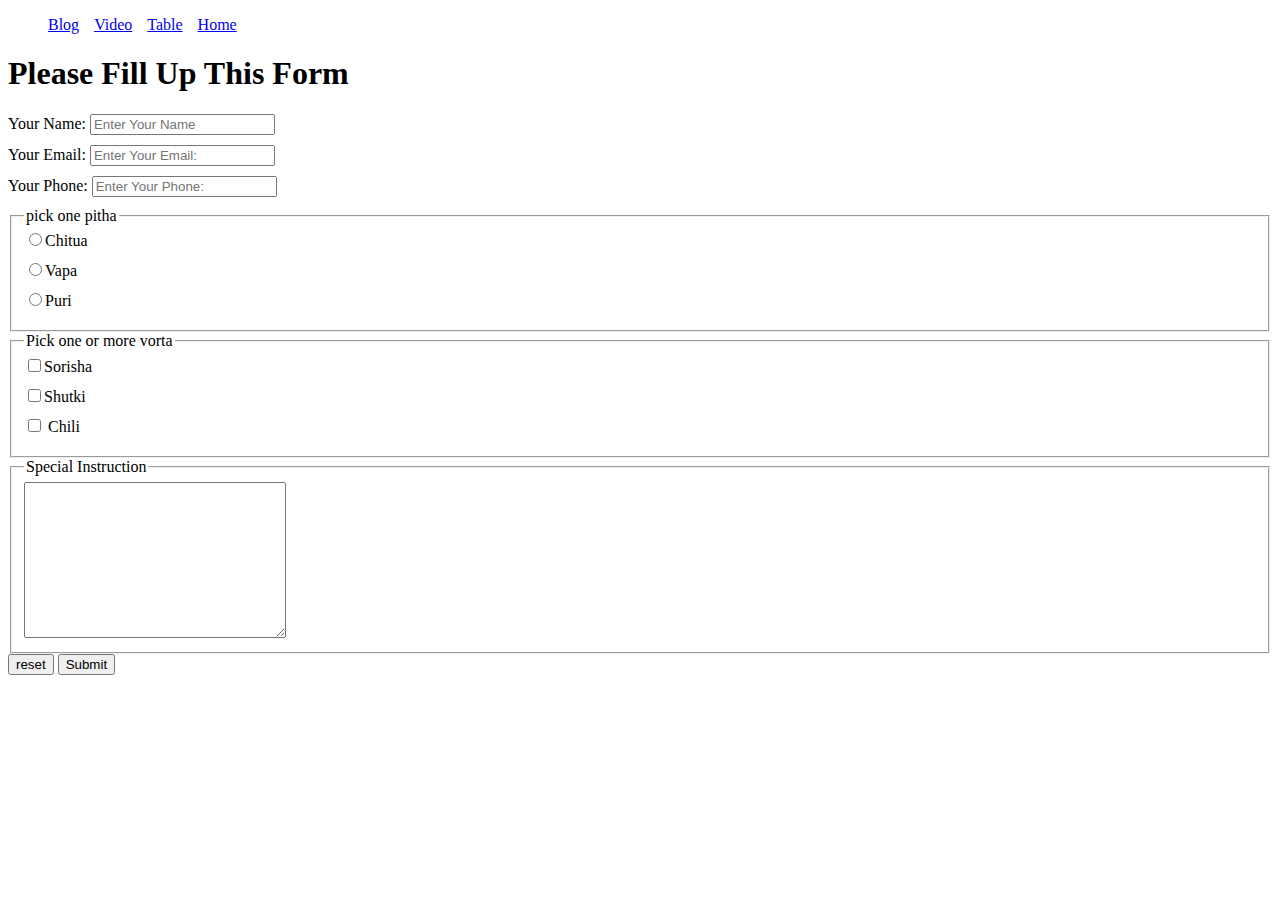
<file: index.html>
<!DOCTYPE html>
<html lang="en">
<head>
    <meta charset="UTF-8">
    <meta name="viewport" content="width=device-width, initial-scale=1.0">
    <title>Jamal er ma er pitha ghor</title>

    <style>
label{
    display: block;
    margin-bottom: 10px;

}

    </style>

    <link rel="stylesheet" href="styles/nav.css">
</head>
<body>
    
    <header>

<nav>
    <ul>
        <li><a href="blog.html">Blog</a></li>
        <li><a href="video.html">Video</a></li>
        <li><a href="table.html">Table</a></li>
        <li><a href="index.html">Home</a></li>
    </ul>
</nav>

    </header>

<main>
<section>
    <h1>Please Fill Up This Form</h1>       
    <form >   
<label for="name">Your Name:
    <input type="text" placeholder="Enter Your Name" required>
</label>


<label for="email">Your Email:
    <input  type="email" placeholder="Enter Your Email:" required>
</label>

<label for="email">Your Phone:
    <input  type="number" placeholder="Enter Your Phone:" required>
</label>

<fieldset>
    <legend>
        pick one pitha
        
    </legend>
    <label for="chitoi"><input type="radio" name="pitha">Chitua</label>
<label for="vapa"><input type="radio" name="pitha">Vapa</label>

<label for="puri">
    <input type="radio" name="pitha">Puri
</label>
</fieldset>

<fieldset>
    <legend>Pick one or more vorta</legend>
<label for="sorisha">
    <input type="checkbox" name="vorta" id="sorisha">Sorisha
</label>
<label for="shukti">
    <input type="checkbox" name="vorta" id="shutki">Shutki
</label>
<label for="chili">
    <input type="checkbox" name="vorta" id="chili">
    Chili
</label>
</fieldset>

<fieldset>
    <legend>
        Special Instruction</legend>
        <textarea name="" id=""cols="30" rows="10" ></textarea>
    
</fieldset>

<input type="reset" value="reset" style="">
<input type="submit" value="Submit">

</form> 

</section>
</main>


<footer> 


</footer>
</body>
</html>
</file>
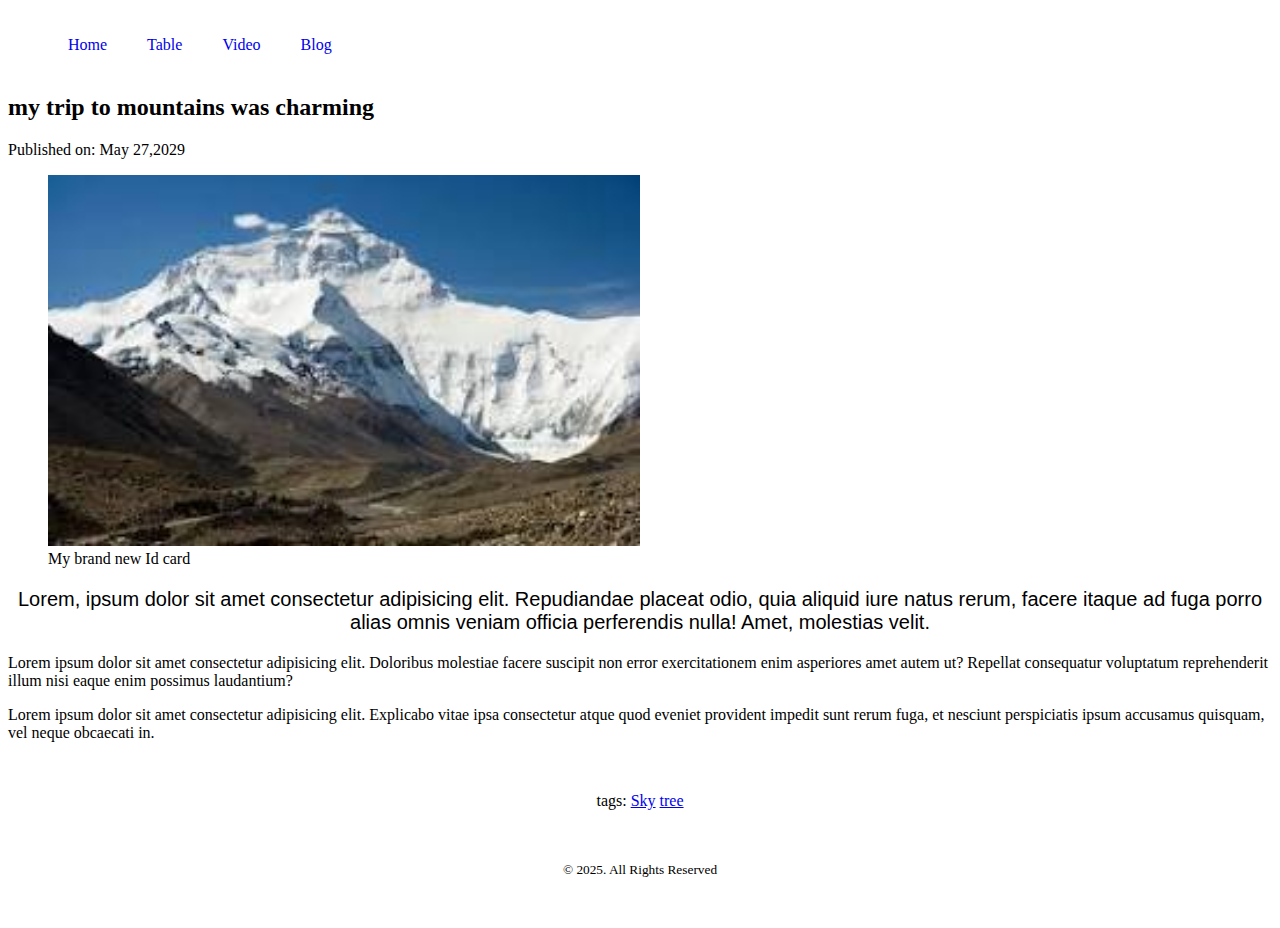
<file: blog.html>
<!DOCTYPE html>
<html lang="en">
<head>
    <meta charset="UTF-8">
    <meta name="viewport" content="width=device-width, initial-scale=1.0">
    <title>My Blogs</title>
    <link rel="stylesheet" href="styles/blog.css">
    <link rel="stylesheet" href="styles/nav.css">
</head>
<body>
    <!-- Header part -->
    <header>
    </a>  <nav>
        <ul>
            <li><a href="index.html">Home</a></li>
            <li><a href="table.html" >Table</a></li>
            <li><a href="video.html" >Video </a>
            </li>
            <li><a href="blog.html" >Blog</a></li>
        </ul>
    </nav>
</header>

    <!-- main part where contents will be placed-->
    <main>


        <article>

            <header>
                <h2>my trip to mountains was charming</h2>
            </header>
            <p>Published on: <time datetime="2029-05-27">May 27,2029</time></p>
            <figure>
                <img width="50%" src="images/1.jpg" alt="id card">
            <figcaption>My brand new Id card</figcaption>
  </figure>

  <body>
    
  
            <section><p style="font-size: 20px;font-family: Arial, Helvetica, sans-serif; text-align: center;">Lorem, ipsum dolor sit amet consectetur adipisicing elit. Repudiandae placeat odio, quia aliquid iure natus rerum, facere itaque ad fuga porro alias omnis veniam officia perferendis nulla! Amet, molestias velit.</p></section>
           
           <section><p>Lorem ipsum dolor sit amet consectetur adipisicing elit. Doloribus molestiae facere suscipit non error exercitationem enim asperiores amet autem ut? Repellat consequatur voluptatum reprehenderit illum nisi eaque enim possimus laudantium?</p> </section>
      
        <section>
            <p>
                Lorem ipsum dolor sit amet consectetur adipisicing elit. Explicabo vitae ipsa consectetur atque quod eveniet provident impedit sunt rerum fuga, et nesciunt perspiciatis ipsum accusamus quisquam, vel neque obcaecati in.
            </p>
        </section>
    </body>
        <footer>
            <p>
                tags: 
                <a href="sky.html">Sky</a>
                <a href="tree.html">tree</a>
            </p>
        </footer>
        </article>

      


       

    </main>

    <!-- footer part -->
    <footer>
<p><small>
  &copy;  2025. All Rights Reserved
</small></p>
    </footer>
</body>
</html>
</file>
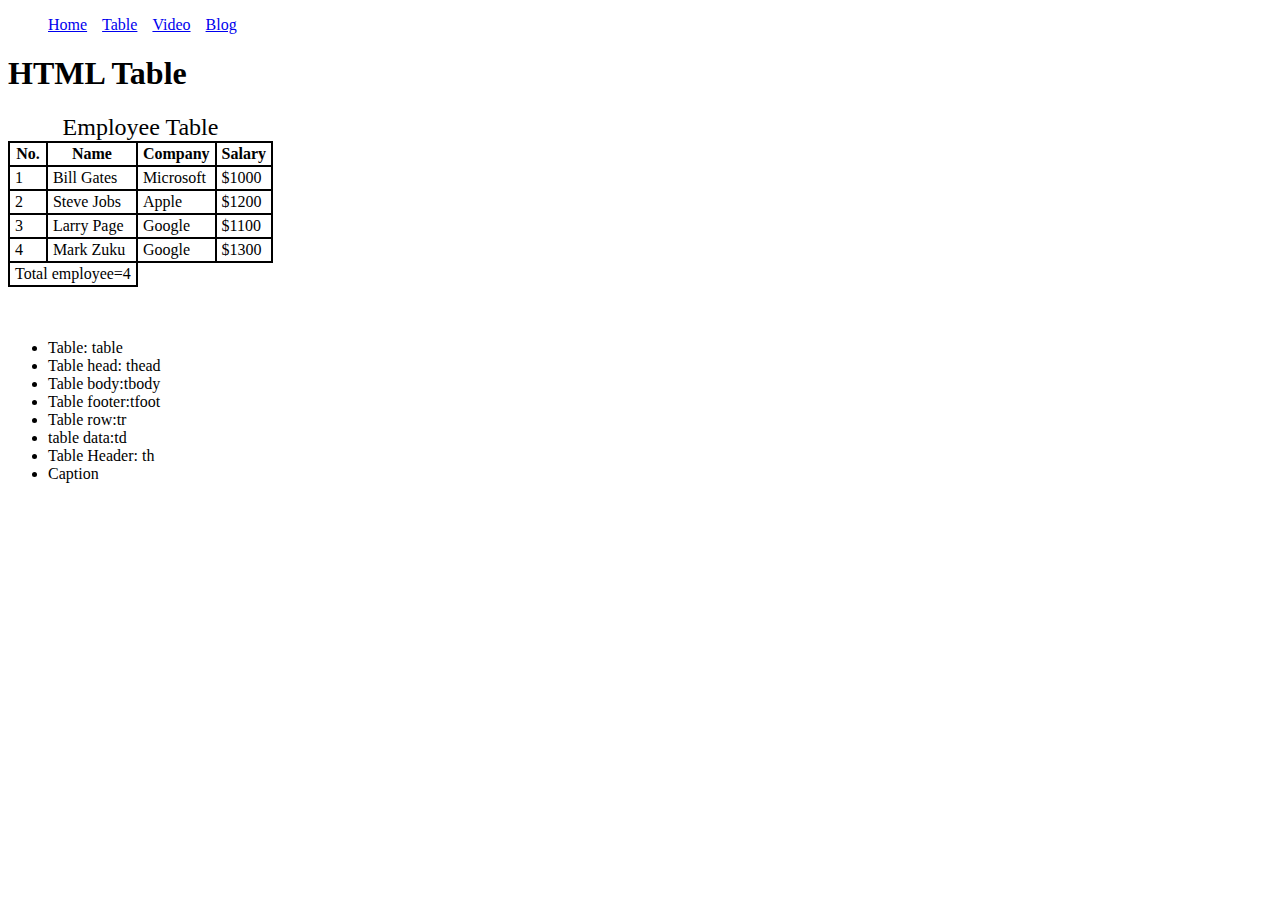
<file: table.html>
<!DOCTYPE html>
<html lang="en">
<head>
    <meta charset="UTF-8">
    <meta name="viewport" content="width=device-width, initial-scale=1.0">
    <title>Table</title>
    <style>

        table{
            border-collapse: collapse;
            
        }
td,th{
     padding: 2px 5px;

    border: 2px solid black;
}

    </style>

    <link rel="stylesheet" href="styles/nav.css">
</head>
<body>
    
<header>

    <nav>
        <ul>
            <li><a href="index.html">Home</a></li>
            <li><a href="table.html" >Table</a></li>
            <li><a href="video.html" >Video </a>
            </li>
            <li><a href="blog.html" >Blog</a></li>
        </ul>
    </nav>
</header>

<main>
<h1>HTML Table</h1>
    <table>
        <caption style="font-size:x-large ;">Employee Table</caption>
        <thead>
           <tr>
            <th>No.</th>
            <th>Name</th>
            <th>Company</th>
            <th>Salary</th>
           </tr>
        </thead>
        <tbody>
            <tr>
<td>1</td>
<td>Bill Gates</td>
<td>Microsoft</td>
<td>$1000</td>
</tr>

<tr>
    <td>2</td>
    <td>Steve Jobs</td>
    <td>Apple</td>
    <td>$1200</td>
</tr>

<tr>
    <td >3</td>
    <td>Larry Page  </td>
    <td>Google</td>
    <td>$1100</td>
</tr>

<tr>
    <td >4</td>
    <td>Mark Zuku   </td>
    <td>Google</td>
    <td>$1300</td>
</tr>
        </tbody>
        <tfoot>
<tr>
    <td colspan="2" style="text-align: center;">Total employee=4</td></tr>
        </tfoot>
    </table>

<br><br>



<ul>
    <li>Table: table</li>
    <li>Table head: thead</li>
    <li>Table body:tbody</li>
    <li>Table footer:tfoot</li>
    <li>Table row:tr</li>
    <li>table data:td</li>
    <li>Table Header: th</li>
    <li>Caption </li>
</ul>

</main>


<footer></footer>
</body>
</html>
</file>
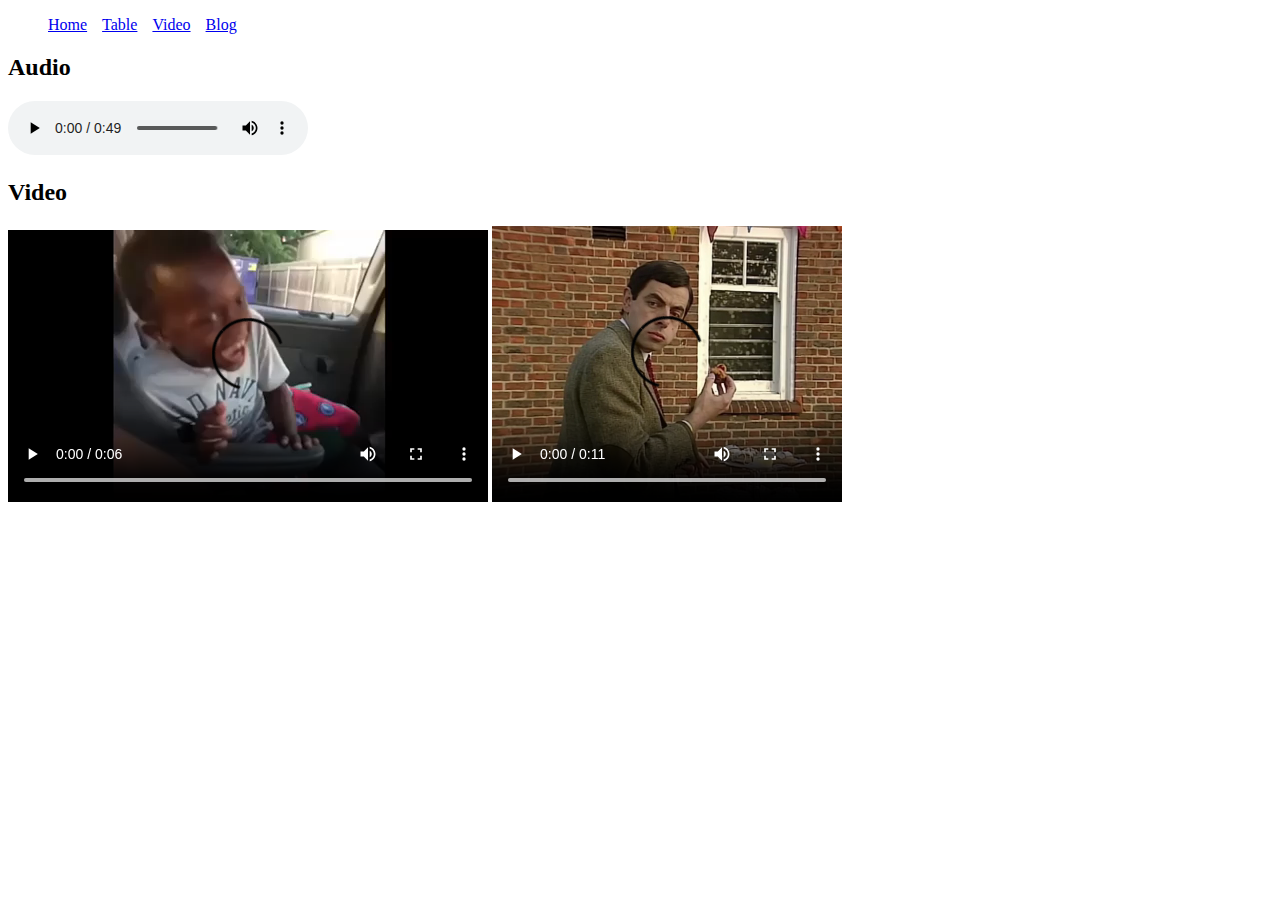
<file: video.html>
<!DOCTYPE html>
<html lang="en">
<head>
    <meta charset="UTF-8">
    <meta name="viewport" content="width=device-width, initial-scale=1.0">
    <title>Audio video</title>

    <link rel="stylesheet" href="styles/nav.css">
</head>
<body>

    <header>
        </a>  <nav>
            <ul>
                <li><a href="index.html">Home</a></li>
                <li><a href="table.html" >Table</a></li>
                <li><a href="video.html" >Video </a>
                </li>
                <li><a href="blog.html" >Blog</a></li>
            </ul>
        </nav>
    </header>
    <h2>Audio </h2>

    <audio controls src="assets/goatmp3-14615.mp3"></audio>

    <h2>Video</h2>

    <video   controls src="assets/fa33a95c.mov"></video>
    <video  width="350px" controls src="assets/fd3bb0da.mp4"></video>
    <iframe width="560" height="315" src="https://www.youtube.com/embed/Pzj_fnNuQmA?si=kHTV8bi9tFW_UkSR" title="YouTube video player" frameborder="0" allow="accelerometer; autoplay; clipboard-write; encrypted-media; gyroscope; picture-in-picture; web-share" referrerpolicy="strict-origin-when-cross-origin" allowfullscreen></iframe>
</body>
</html>
</file>
<file: styles/nav.css>
nav ul{

    display: flex;
}

nav li{
list-style: none;
margin-right: 15px ;
}

nav li :hover{

    background-color: lightpink;
}
</file>
<file: styles/blog.css>
nav>ul>li{
    margin: 20px;
    display: inline;
}

nav>ul>li>a{
    text-decoration: none;
}

footer{

    text-align: center;
    margin: 50px;
}
</file>
